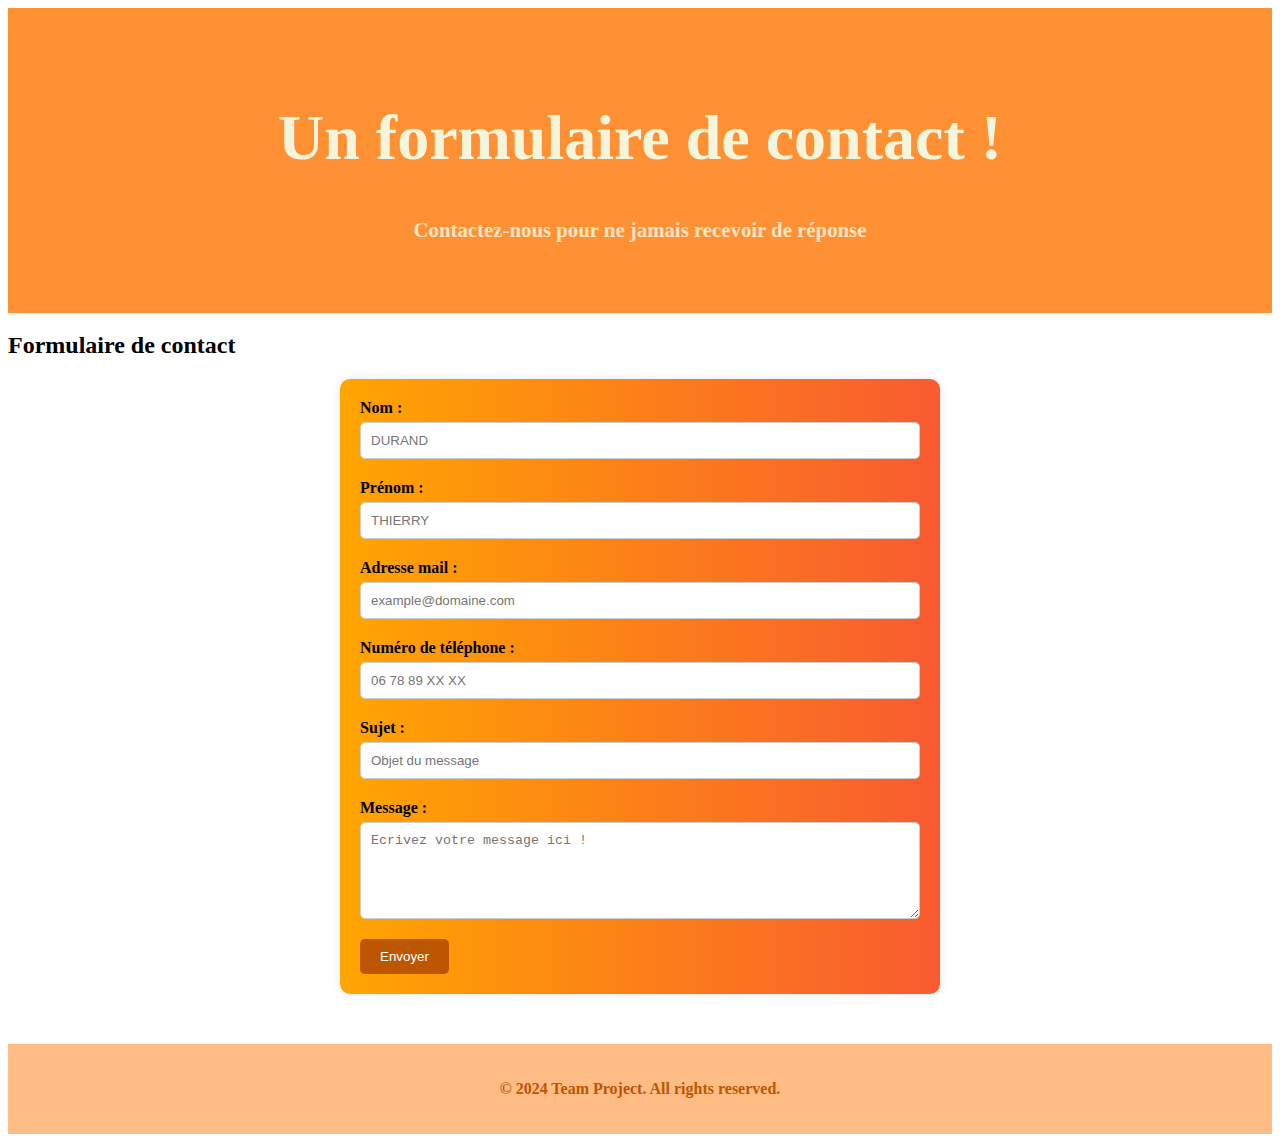
<file: www/contact.html>
<html>
    <head>
        <meta charset="UTF-8">
		<link rel="stylesheet" href="css/style_contact.css">
    </head>
    <header>
        <h1>
            Un formulaire de contact !
        </h1>
        <p>
            Contactez-nous pour ne jamais recevoir de réponse
        </p>
    </header>
    <section class="Formulaire">
        <h2>Formulaire de contact</h2>
        <form action="cgi-bin/contact.php" method="POST">
            <label for="nom">Nom :</label>
            <input type="text" id="nom" name="nom" placeholder="DURAND">
            <label for="prénom">Prénom :</label>
            <input type="text" id="prénom" name="prénom" placeholder="THIERRY">
            <label for="email">Adresse mail :</label>
            <input type="email" id="email" name="email" placeholder="example@domaine.com">
            <label for="tel">Numéro de téléphone :</label>
            <input type="number" id="tel" name="tel" placeholder="06 78 89 XX XX">
            <label for="sujet">Sujet :</label>
            <input type="text" id="sujet" name="sujet" placeholder="Objet du message">
            <label for="message">Message :</label>
            <textarea id="message" name="message" rows="5" placeholder="Ecrivez votre message ici !"></textarea>
            
            <button type="submit">Envoyer </button>
        </form>
    </section>
    <footer>
        <p>&copy; 2024 Team Project. All rights reserved.</p> 
    </footer>
</html>
</file>
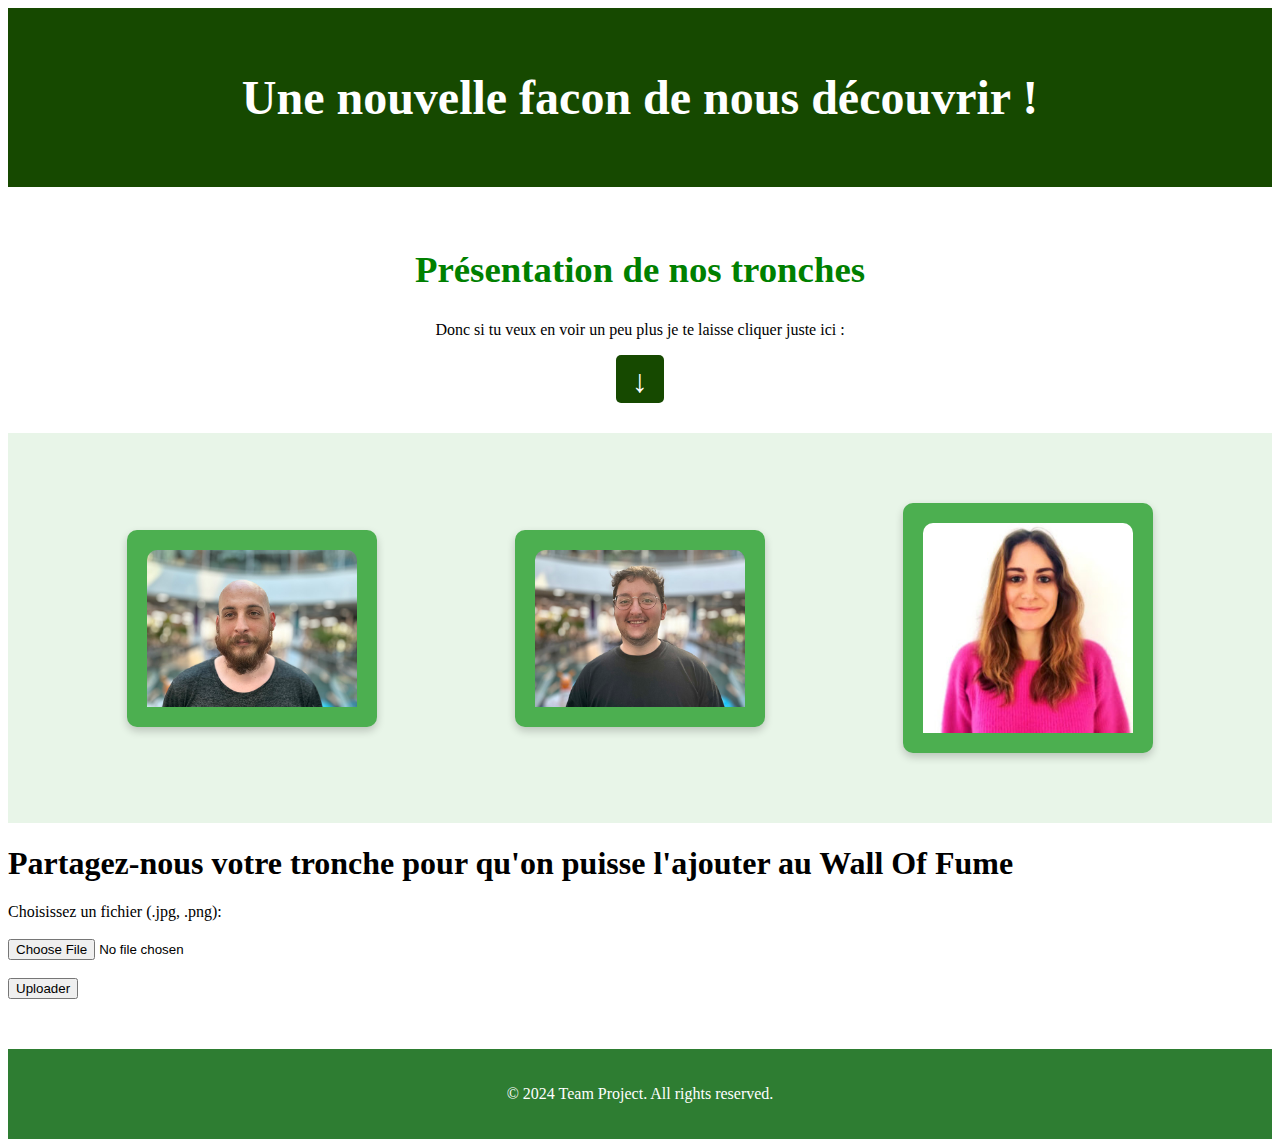
<file: www/pages/apropos.html>
<html>
    <head>
        <meta charset="UTF-8">
        <title>A propos</title>
	    <link rel="stylesheet" href="../css/style_apropos.css">
    </head>
    <header>
        <h1>
            Une nouvelle facon de nous découvrir !
        </h1>
    </header>
    <section>
        <h2>
            Présentation de nos tronches
        </h2>
        <p>
            Donc si tu veux en voir un peu plus je te laisse cliquer juste ici : 
        </p>
        <button>
            <a href="#about" class="scroll-down">↓</a>
        </button>
    </section>
    <section class="team-section">
        <div class="card">
            <figure>
                <img src="../images/tgibert.jpg" alt="Photo du membre 1">
                <figcaption>
                    <h2>Teddy Gibert</h2>
                    <p>El professor y el serial coder</p>
                </figcaption>
            </figure>
        </div>

        <div class="card">
            <figure>
                <img src="../images/anporced.jpg" alt="Photo du membre 2">
                <figcaption>
                    <h2>Antoine Porceddu</h2>
                    <p>El magnifico coder que jugo al Isaac todo el dia</p>
                </figcaption>
            </figure>
        </div>

        <div id="about" class="card">
            <figure>
                <img src="../images/jeza.jpg" alt="Photo du membre 3">
                <figcaption>
                    <h2>Jézabel Guérin</h2>
                    <p>El agria persona que creado magnificas paginas</p>
                </figcaption>
            </figure>
        </div>
    </section>
    <h1>Partagez-nous votre tronche pour qu'on puisse l'ajouter au Wall Of Fume</h1>
    <form action="../uploads" method="POST" enctype="multipart/form-data">
        <label for="file">Choisissez un fichier (.jpg, .png):</label><br><br>
        <input type="file" id="file" name="file"><br><br>
        <input type="submit" value="Uploader">
    </form>
    <footer>
        <p>&copy; 2024 Team Project. All rights reserved.</p>
    </footer>
</html>
</file>
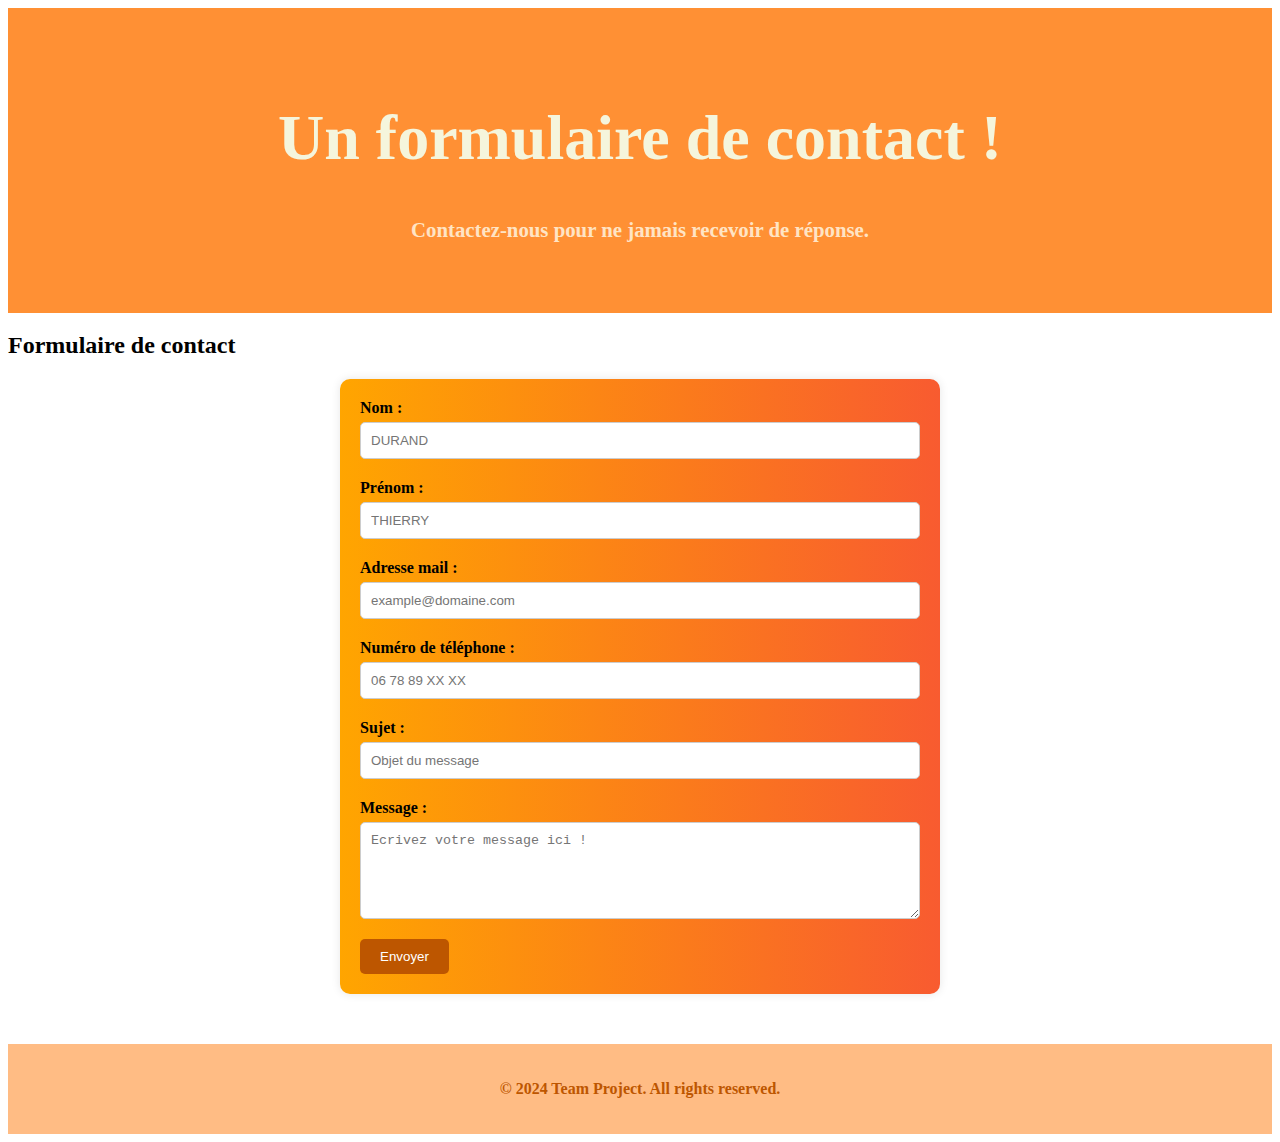
<file: www/pages/contact.html>
<html>
    <head>
        <meta charset="UTF-8">
        <title>Contact</title>
		<link rel="stylesheet" href="../css/style_contact.css">
    </head>
    <header>
        <h1>
            Un formulaire de contact !
        </h1>
        <p>
            Contactez-nous pour ne jamais recevoir de réponse.
        </p>
    </header>
    <section class="Formulaire">
        <h2>Formulaire de contact</h2>
        <form action="../cgi-bin/contact.php" method="POST">
            <label for="nom">Nom :</label>
            <input type="text" id="nom" name="nom" placeholder="DURAND">
            <label for="prénom">Prénom :</label>
            <input type="text" id="prénom" name="prénom" placeholder="THIERRY">
            <label for="email">Adresse mail :</label>
            <input type="email" id="email" name="email" placeholder="example@domaine.com">
            <label for="tel">Numéro de téléphone :</label>
            <input type="number" id="tel" name="tel" placeholder="06 78 89 XX XX">
            <label for="sujet">Sujet :</label>
            <input type="text" id="sujet" name="sujet" placeholder="Objet du message">
            <label for="message">Message :</label>
            <textarea id="message" name="message" rows="5" placeholder="Ecrivez votre message ici !"></textarea>
            
            <button type="submit">Envoyer </button>
        </form>
    </section>
    <footer>
        <p>&copy; 2024 Team Project. All rights reserved.</p> 
    </footer>
</html>
</file>
<file: www/css/style_contact.css>
header {
    background-color: rgb(255, 144, 52);
    color: beige;
    padding: 50px;
    font-size: 2rem;
    text-align: center;
}

header p {
    font-size: 1.3rem;
    color: bisque;
    font-weight: bold;
}

form {
    max-width: 600px;
    margin: auto; /* Centre le form sur la page */
    padding: 20px; /* Espace à l'intérieur du form */
    /* background-color: rgb(255, 164, 89); */
    background-image: linear-gradient( 90deg ,#FFA500, #f85b30);
    border-radius: 10px;
    box-shadow: 0 0 10px rgba(0, 0, 0, 0.1);
    box-sizing: border-box; /* Inclure le padding et la bordure dans la largeur totale de l'élément */
}

/* Styliser les labels */
label {
    display: block; /* Le label occupe une ligne entière */
    font-weight: bold; /* Texte en gras */
    margin-bottom: 5px;
}

input[type="text"], input[type="email"], input[type="number"], textarea {
    width: 100%; /* Champs prennent toute la largeur */
    padding: 10px;
    margin-bottom: 20px; /* Espace en bas */
    border: 1px solid #ccc; /* bordure fine */
    border-radius: 5px;
    background-color: white; /* Fond champs */
    box-sizing: border-box; /* Pour ne pas depasser de la largeur totale de la "box", de son conteneur */
}

/* :focus or :hover > Modifier le design quand le user interagit avec le champ */
input[type="text"]:hover,
input[type="email"]:hover,
input[type="number"]:hover,
textarea:hover {
    border-color: orangered;
    box-shadow: 0 0 5px black; /* Check placement ombre */
}

button {
    background-color: rgb(189, 86, 0);
    color: white;
    padding: 10px 20px;
    border: none;
    border-radius: 5px;
    cursor: pointer;
    transition: background-color 0.3s ease, transform 0.3s ease; /* Transition */
}

button:hover {
    background-color: rgb(255, 188, 132);
    transform: scale(1.05); /* Plus grand au survol */
    color: black;
}

footer {
    text-align: center;
    padding: 20px;
    background-color: rgb(255, 188, 132);
    color: rgb(189, 86, 0);
    font-weight: bold;
    margin-top: 50px;
}
</file>
<file: www/css/style_apropos.css>
header {
    text-align: center;
    color:white;
    background-color: rgb(22, 73, 0);
    padding: 30px 0;
    font-size: 1.5rem;
}

section {
    background-color: white;
    text-align: center;
    padding: 30px;
}

section h2 {
    font-size: 2.3rem;
    color: green;
}

section p {
    font-size: 1rem;
}

button {
    cursor: auto;
    background-color: rgb(22, 73, 0);
    border: none;
    color: white;
    border-radius: 5px;
}

/* Applique un style au lien à l'intérieur du bouton */
button a {
    text-align: center;               /* Aligner le texte */
    font-size: 2rem;                  /* Taille du texte/flèche */
    margin-top: 5px;                 /* Espacement autour */
    text-decoration: none;            /* Enlève le soulignement du lien */
    color: white;                    /* Couleur du texte */
    display: inline-block;            /* Pour que le lien agisse comme un bloc */
    padding: 2px 10px;               /* Ajoute du padding pour agrandir la zone du lien */
    transition: transform 0.3s ease;  /* Animation fluide pour le changement de taille */
}

button a:hover {
    transform: scale(1.2); /* Grossit l'élément à 120% de sa taille initiale */
}

.team-section {
    display: flex;
    justify-content: space-around;
    align-items: center;
    flex-wrap: wrap; /* Permet de cartes de passer a la ligne si necessaire */
    padding: 50px;
    background-color: #e8f5e8;
}

.card {
    background-color: #4caf50;
    border-radius: 10px;
    box-shadow: 0 4px 8px rgba(0, 0, 0, 0.2);
    transition: transform 0.8s ease, box-shadow 0.8s ease;
    margin: 20px;
    width: 250px;
    text-align: center;
}

.card:hover {
    transform: scale(1.2);
    box-shadow: 0 8px 16px rgba(0, 0, 0, 0.3);
}

/* Figure and Image */
.card figure {
    margin: 0;
    padding: 20px;
}

.card img {
    width: 100%;
    border-radius: 10px 10px 0 0;
}

/* Figcaption (Text) */
.card figcaption {
    display: none; /* Cache la légende par défaut */
    background-color: rgba(0, 0, 0, 0.8);
    color: white;
    padding: 20px;
}

.card:hover figcaption {
    display: block;
}

footer {
    text-align: center;
    padding: 20px;
    background-color: #2e7d32;
    color: white;
    margin-top: 50px;
}
</file>
